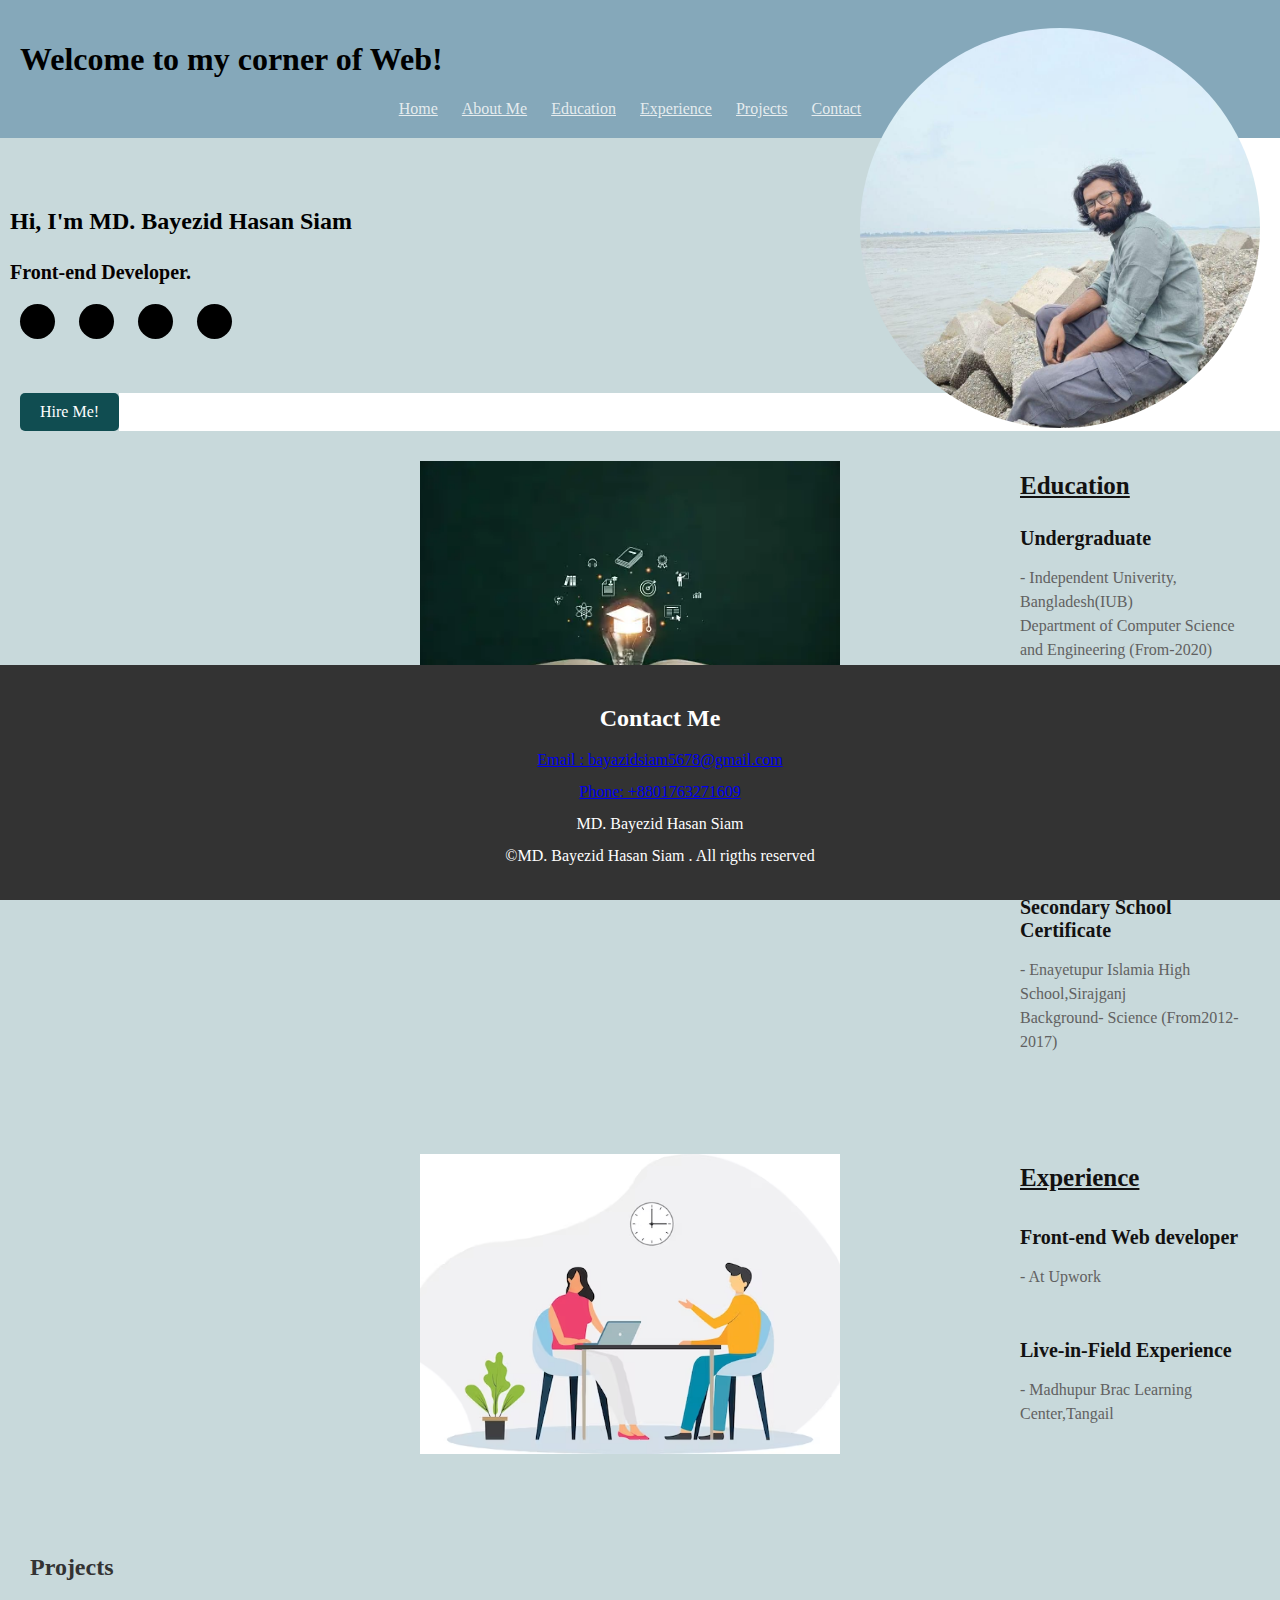
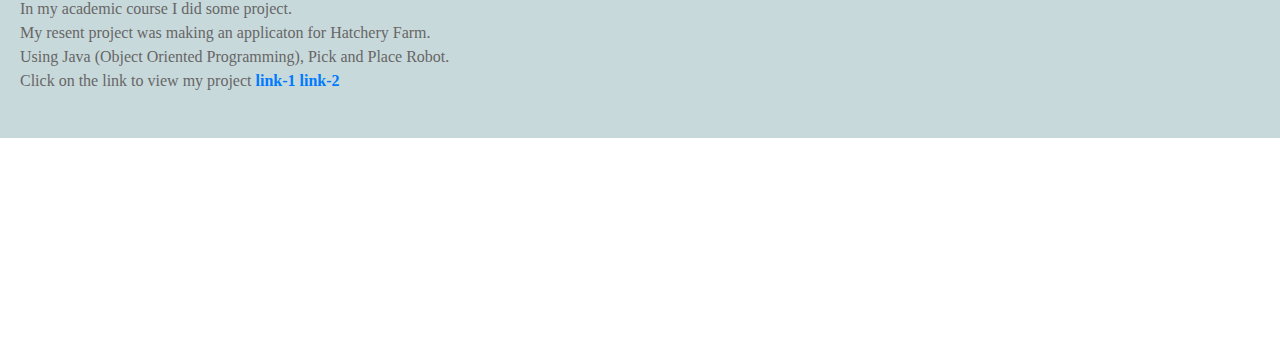
<file: index.html>
<!DOCTYPE html>
<html lang="en">
<head>
    <meta charset="UTF-8">
    <meta name="viewport" content="width=device-width, initial-scale=1.0">
    <title>My Portfolio Website</title>
    <link rel="stylesheet" href="https://cdnjs.cloudflare.com/ajax/libs/font-awesome/6.5.1/css/all.min.css" integrity="sha512-DTOQO9RWCH3ppGqcWaEA1BIZOC6xxalwEsw9c2QQeAIftl+Vegovlnee1c9QX4TctnWMn13TZye+giMm8e2LwA==" crossorigin="anonymous" referrerpolicy="no-referrer" />
    <link rel="stylesheet" href="style.css">
</head>
<body>
    <header>
        <h1>Welcome to my corner of Web!</h1>
        <nav>
            <ul>
                <li><a href="#home">Home</a></li>
                <li><a href="index1.html">About Me</a></li>
                <li><a href="#education">Education</a></li>
                <li><a href="#experience">Experience</a></li>
                <li><a href="#projects">Projects</a></li>
                <li><a href="#contact">Contact</a></li>
            </ul>
        </nav>        
        <img class="profile-image" src="Image/2.jpg">
    </header>

    <section id="home">
        <h2>Hi, I'm MD. Bayezid Hasan Siam</h2>
        <h4>Front-end Developer.</h4>
        <div class="social-icon">
            <a href="https://www.facebook.com/bayezid.siam/"><i class="fa-brands fa-facebook"></i></a>
            <a href="https://www.instagram.com/bayezid_siam/?next=%2F&hl=en"><i class="fa-brands fa-instagram"></i></a>
            <a href="https://www.linkedin.com/in/md-bayezid-hasan-siam-a8041725b/"><i class="fa-brands fa-linkedin"></i></a>
            <a href="https://github.com/BzSiam25"><i class="fa-brands fa-github"></i></a>
        </div>
        
    </section>
    <div class="btn-group">
        <a href="#">Hire Me!</a>
    </div>
    <section id="education">
        <img class="image" src="Image/education.jpg">
        <h2>Education</h2>
        <h4>Undergraduate</h4><p> - Independent Univerity, Bangladesh(IUB)<br> Department of Computer Science and Engineering (From-2020)</p>
        <h4>Higher Secondary Certificate</h4><p> - Sirajganj Govt. College,Sirajganj<br>Background- Science (From-2017-2019)</p>
        <h4>Secondary School Certificate</h4><p> - Enayetupur Islamia High School,Sirajganj<br>Background- Science (From2012-2017)</p>
    </section>
    <section id="experience">
        <img class ="exp-pic" src="Image/job.avif">
        <h2>Experience</h2>
        <h5>Front-end Web developer</h5><p> - At Upwork</p>
        <h5>Live-in-Field Experience</h5><p> - Madhupur Brac Learning Center,Tangail</p>
        <br>
    </section>
    <section id="projects">
        <h2>Projects</h2>
        <p>In my academic course I did some project.<br> My resent project was making an applicaton for Hatchery Farm.<br> Using Java (Object Oriented Programming), Pick and Place Robot.<br>
           Click on the link to view my project <a href="https://youtu.be/Xer8t2CzdZ0">link-1</a> 
           <a href="https://drive.google.com/file/d/1ZYTxd9JJdDk9hlpCO1j9sPN7nOAc6mVO/view?usp=sharing">link-2</a> 
        </p>
    </section>
        <footer id="contact">
            <h2>Contact Me</h2>
            <p><a href="mailto: bayazidsiam5678@gmail.com">Email : bayazidsiam5678@gmail.com</a></p>
            <p><a href="tel:+8801763271609">Phone: +8801763271609</a></p>
            <p class="footer__title">MD. Bayezid Hasan Siam</p>
        <p class="footer__copy">&#169;MD. Bayezid Hasan Siam . All rigths reserved</p>
        </footer>
</body>
</html>
</file>
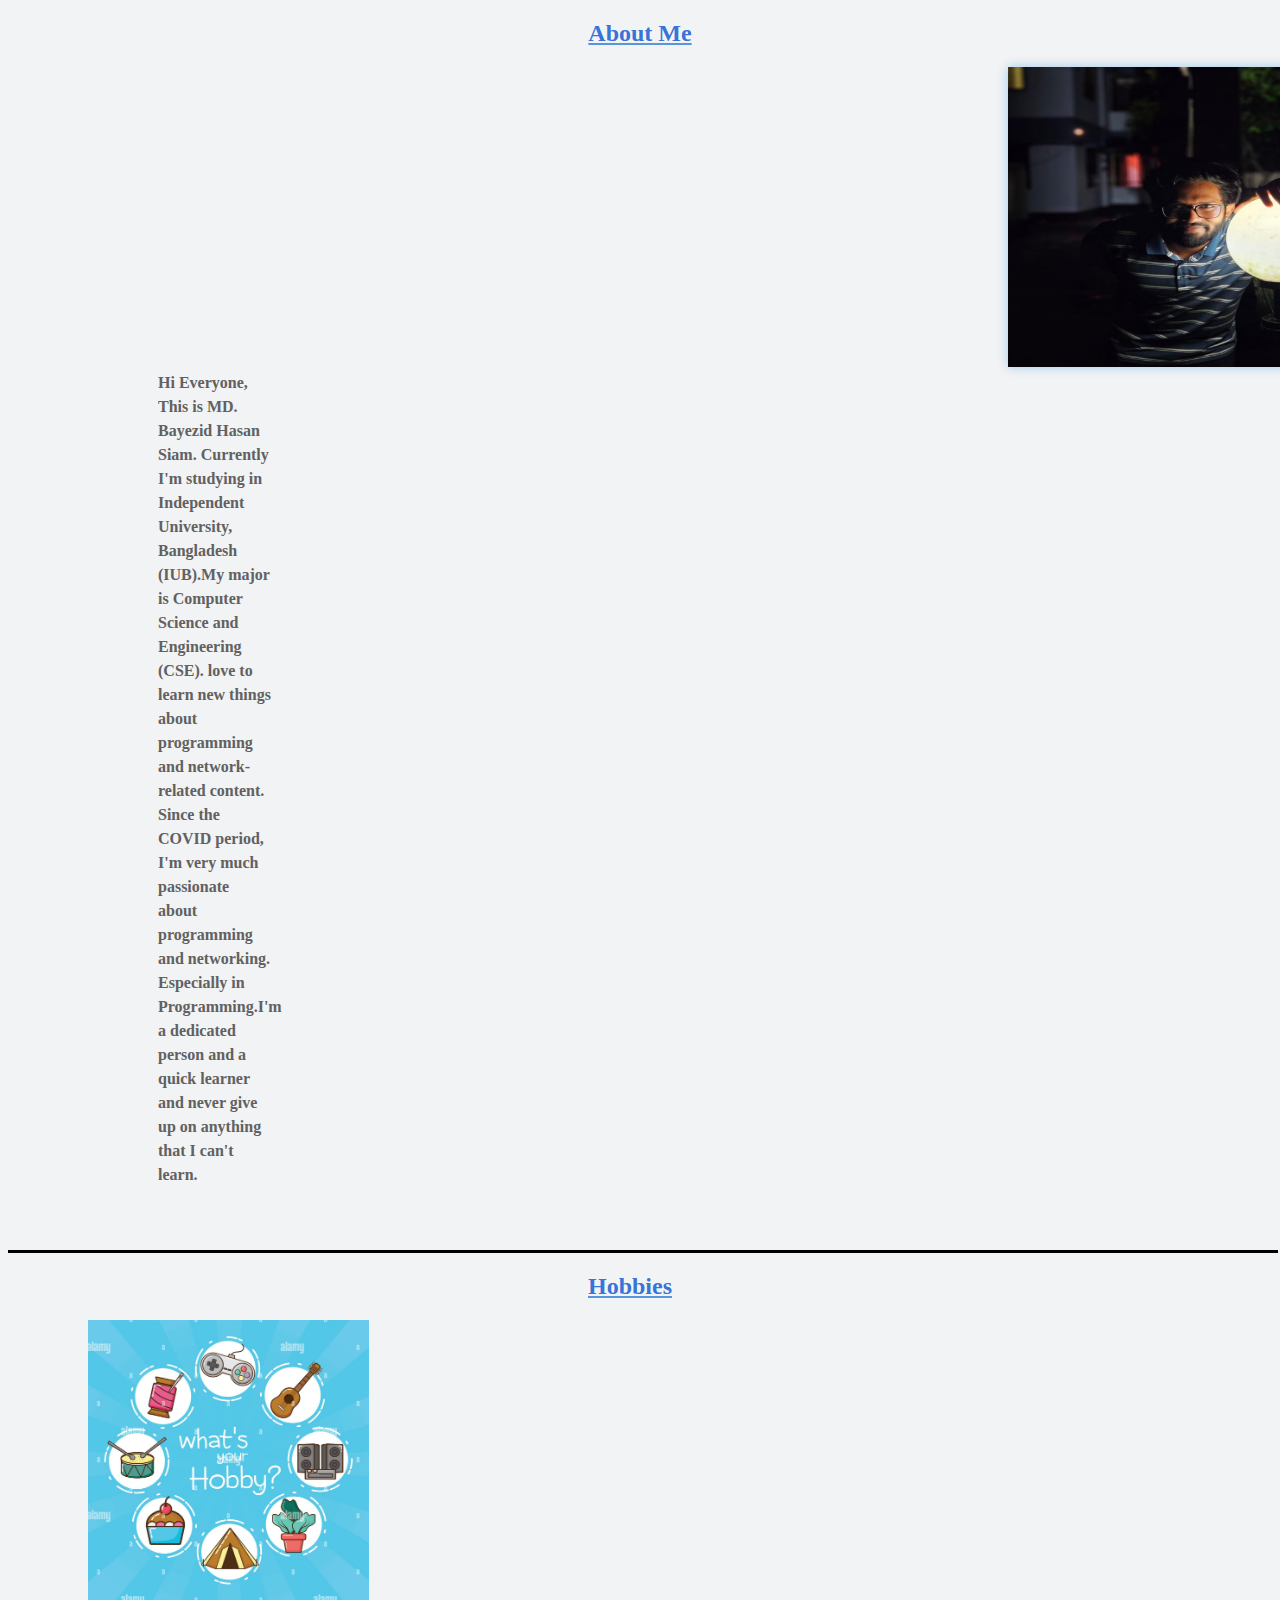
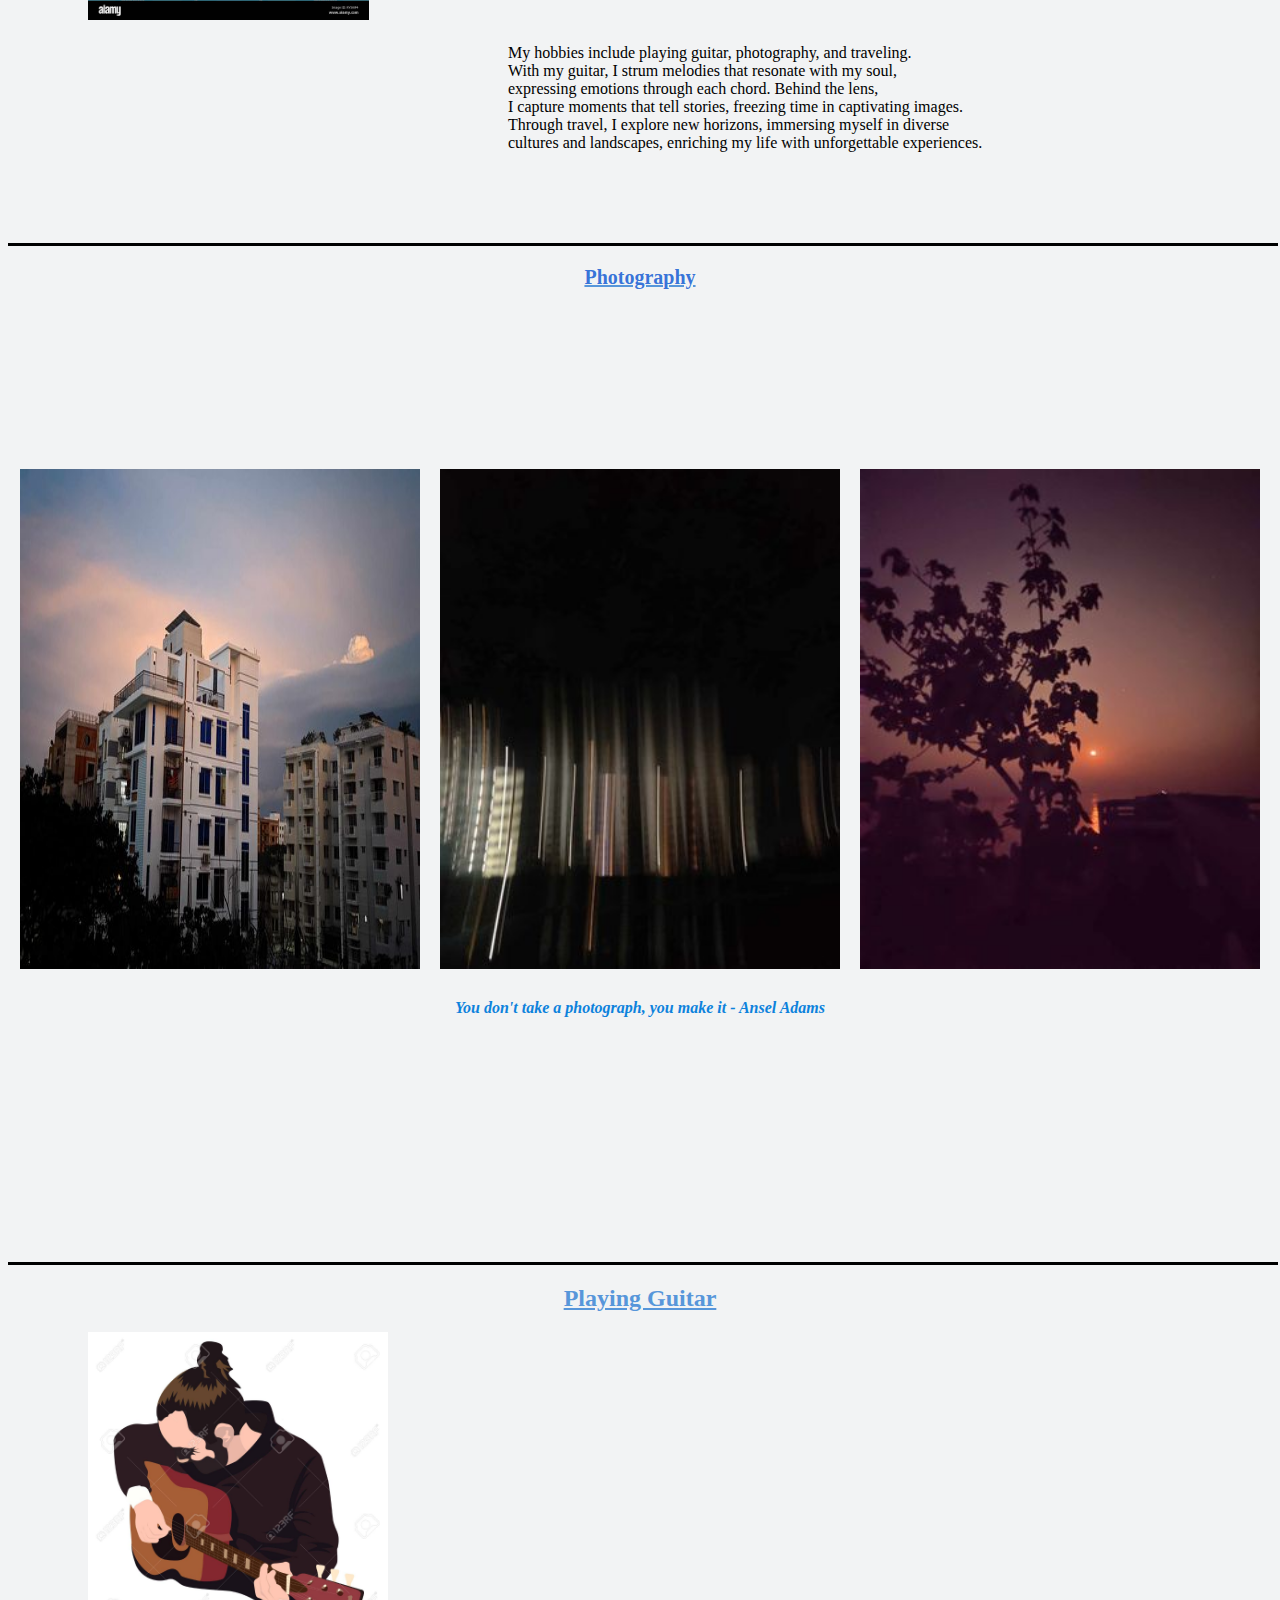
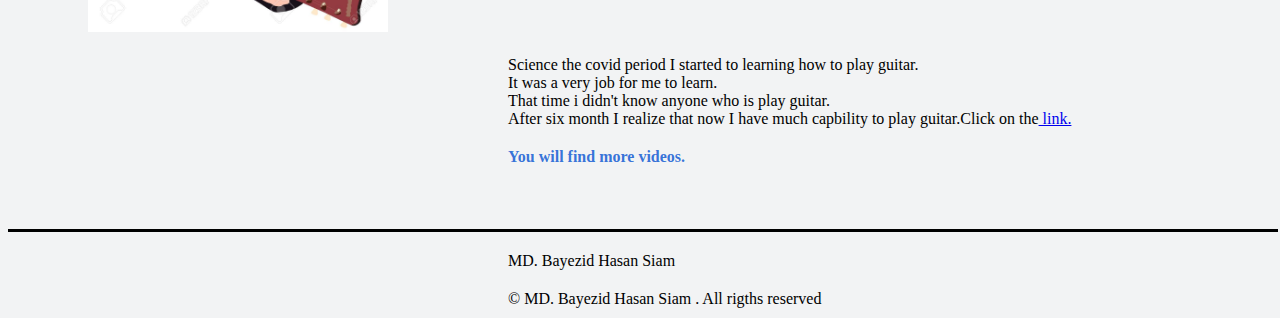
<file: index1.html>
<!DOCTYPE html>
<html lang="en">
<head>
    <meta charset="UTF-8">
    <meta name="viewport" content="width=device-width, initial-scale=1.0">
    <title>My Portfolio Website</title>
    <link rel="stylesheet" href="style1.css">
</head>
<body>   
    <h2><b>About Me</b></h2>
    <img class = "new-img" src= "Image/1.jpg"><br>
     <h6>
        Hi Everyone,<br> 
        This is MD. Bayezid Hasan Siam. Currently I'm studying in Independent University, Bangladesh (IUB).My major is Computer Science and Engineering (CSE).
        love to learn new things about programming and network-related content. Since the COVID period, I'm very much passionate about programming and networking.
        Especially in Programming.I'm a dedicated person and a quick learner and never give up on anything that I can't learn.
     </h6>
    <br>
    <hr>
    <ul>
        <h2><b>Hobbies</b></h2>
        <img class = "new-image" src= "Image/Hobby1.jpg"><br>
        <p>My hobbies include playing guitar, photography, and traveling.<br> With my guitar, I strum melodies that resonate with my soul, <br> expressing emotions through each chord. Behind the lens, <br>I capture moments that tell stories, freezing time in captivating images.<br> Through travel, I explore new horizons, immersing myself in diverse<br> cultures and landscapes, enriching my life with unforgettable experiences.</p><br>
    </ul>
    <hr class="common-hr">

    <h3><b>Photography</b></h3>
    <div class="container">
        <div class="image-container">
            <img class="new-images" src="Image/PH1.jpg">
            <img class="new-images" src="Image/PH2.jpg">
            <img class="new-images" src="Image/PH3.jpg">
        </div>
        <h4>You don't take a photograph, you make it - Ansel Adams</h4>
    </div>
    <hr class="common-hr">
    <h2>Playing Guitar</h2>
    <img class = "new-image" src= "Image/G1.jpg"><br>
        <p>Science the covid period I started to learning how to play guitar.<br> It was a very job for me to learn.<br> That time i didn't know anyone who is play guitar.<br> After six month I realize that now I have much capbility to play guitar.Click on the<a href="https://www.facebook.com/bayezid.siam/videos/3309637649313985"> link.</a></p><p><b>You will find more videos.</b></p>
        <hr class="common-hr">  

        <footer id="footer">
            <p class="footer__title">MD. Bayezid Hasan Siam</p>
        <p class="footer__copy">&#169; MD. Bayezid Hasan Siam . All rigths reserved</p>
        </footer>
</body>
</html>
</file>
<file: style.css>
body {
    font-family: Fantasy;
    margin: 0;
    padding: 0;
}
h1{
    font-family: Fantasy;
}

header {
    background-color: #85a8ba;
    color: #000000;
    padding: 20px;
}
Section h2{
    margin-left: 10px;
}

.profile-image {
    position: absolute;
    right: 20px; /* Adjust as needed */
    transform: translateY(-50%);
    width: 400px; /* Adjust as needed */
    height: 400px; /* Adjust as needed */
    background-size: cover;
    background-image: url('Image/2.jpg');
    background-position: center;
    border-radius: 150%; /* Makes the image round */
    margin-top: 110px;

}


#education {
    background-color: #c8d9db;
    padding: 20px;
    border: 10px;
}    

#education h2 {
    color: #121111;
    font-size: 25px;
    margin-bottom: 10px;
    margin-left:1000px;
    font-family: fantasy;
    text-decoration:underline;
}

#education h4 {
    color: #121111;
    font-size: 20px;
    margin-bottom: 10px;
    margin-left:1000px;
    font-family: fantasy;
}

#education p {
    color: #616161;
    font-size: 16px;
    line-height: 1.5;
    line-break: auto;
    margin-left:1000px;
}


nav ul {
    list-style-type:armenian;
    padding: 0;
    
}

nav ul li {
    display: inline;
    margin-right: 20px;
}

nav ul li a {
    color: #e8eef0fc;
    text-decoration-style:none;
  
}
/*
#about-me section {
    border: 1px solid black;
        margin-top: 3px;
        margin-bottom: 5px;
        margin-right: 50px;
        margin-left: 5px;
        background-color: rgb(255, 255, 255);
}
*/
footer {
    background-color: #333;
    color: #fff;
    padding: 20px;
    position: fixed;
    bottom: 0;
    width: 100%;
    text-align: center;
}

#home {
    background-color: #c8d9db; /* Background color for the section */
    padding-top: 50px;
    padding-bottom: 50px;
    margin-right: 200px;
     /* Padding around the content */
}


#home h4 {
    color: #060101; /* Color of the description */
    font-size: 20px; /* Font size of the description */
    margin-right: 700px;
    margin-bottom: 20px;
    margin-left: 10px; /* Space between the greeting and description */
    
}


.image {
    float: left; /* Float image to the left */
    width: 420px; /* Set width */
    height: 300px; /* Set height */
    object-fit: cover; /* Ensure the image covers the entire space */
    margin-left: 400px; /* Add margin for spacing */
    margin-top: 10px;
}
.btn-group {
    display: inline-block; /* Display as inline block */
    background-color:#c8d9db ;
}
.btn-group a {
    display: inline-block; /* Display as inline block */
    padding: 10px 20px; /* Add padding */
    background-color: #104d51; /* Blue background color */
    color: #fff; /* White text color */
    text-decoration: none; /* Remove underline */
    border-radius: 5px; /* Rounded corners */
    transition: background-color 0.3s; /* Smooth transition */
    margin-left: 20px;   
}

.btn-group a:hover {
    background-color: #0056b3; /* Darker blue on hover */
}

#experience {
    background-color: #c8d9db;
    padding: 20px;
    border: 10px;
}

#experience h2 {
    color: #121111;
    font-size: 25px;
    margin-bottom: 10px;
    margin-left:1000px;
    font-family: fantasy;
    text-decoration:underline;
}

#experience h5 {
    color: #121111;
    font-size: 20px;
    margin-bottom: 10px;
    margin-left:1000px;
    font-family: fantasy;
}

#experience p {
    color: #616161;
    font-size: 16px;
    line-height: 1.5;
    line-break: auto;
    margin-left:1000px;
}
#projects {
    padding: 20px;
    background-color:#c8d9db; ; /* Add padding to the section for better spacing */
}

#projects h2 {
    font-size: 24px; /* Set the font size for the heading */
    margin-bottom: 10px; /* Add some bottom margin to the heading */
}

#projects p {
    font-size: 16px; /* Set the font size for the paragraph */
    line-height: 1.5; /* Set the line height for better readability */
    margin-bottom: 30px;
}

.picture h1{
    display: block; /* Ensure each image is displayed as a block element */
    margin-bottom: 10px; /* Add some bottom margin between images */
    max-width: 70px;
    max-height: 50px; /* Ensure images don't exceed their container width */
}
#projects {
    background-color: #c8d9db;
    padding: 20px;
    margin-bottom: 200px;
}

#projects h2 {
    color: #333;
    font-size: 24px;
    margin-bottom: 10px;
}

#projects p {
    color: #666;
    font-size: 16px;
    margin-bottom: 25px;;
}

#projects a {
    color: #007bff;
    text-decoration: none;
    font-weight: bold;
    margin-bottom: 100px;
}

#projects a:hover {
    text-decoration: underline;
}
.exp-pic {
    float: left; /* Float image to the left */
    width: 420px; /* Set width */
    height: 300px; /* Set height */
    object-fit: cover; /* Ensure the image covers the entire space */
    margin-left: 400px; /* Add margin for spacing */
    margin-top: 10px;
}
ul {
    list-style-type: none;
    padding: 0;
    margin: 0;
    text-align: center;
}

h4 {
    color: #333;
    font-size: 24px;
    margin-bottom: 10px;
}

p {
    color: #666;
    font-size: 16px;
    line-height: 1;
}

.social-icon a{
    display:inline-block;
    width:35px;
    height:35px;
    background:#000000;
    border-radius: 50%;
    margin-left: 20px;
    text-align: center;
    line-height: 35px;
    transition: .3s;

}
.social-icon a:hover{
    transform: translateY(-5px);
}

.social-icon a i{
    color:#fff;
}
footer p {
    color: white;
    margin-top: 5px;
    line-break: 1;
}
Section p{
    margin-bottom: 50px;
}
</file>
<file: style1.css>
b {
    color: #3370d8f9;
}
.new-img {

    margin-left:1000px;
    width: 400px; /* Set the width of the image */
    height: 300px; /* Maintain aspect ratio */
    border: 250%; /* Add rounded corners */
    box-shadow: 0 0 10px rgba(57, 155, 225, 0.463); /* Add a subtle shadow */
}
h2{
    text-align: center;
    text-decoration: underline;
    color:#5796da
}
h6{
    color: #616161;
    font-size: 16px;
    line-height: 1.5;
    line-break: auto;
    margin-right:1000px;
    margin-left: 150px;
    margin-top: 0px;
}
body{
    background-color:  #f2f3f4;
    font-family: Fantasy;
}
h3{
    text-align: right;
    margin-right: 550px;
    text-decoration: underline;
    color:#5796da;
}

hr{
    border: solid black;
    width : 100%;
    margin: 20px aut0;
    border-bottom: none;

}
.new-image {
    height: 300px;
    margin-left: 80px;

}
.common-hr{
    border: solid black;
    border-bottom: none;
    width: 100%;
    margin: 20px auto;
    margin-top: 5%;
}
ul {
    list-style-type: none;
    padding: 0;
}

h3 {
    margin-bottom: 2.5em; /* Adjust line gap after h3 tag */
}

p {
    margin-left: 500px;
    margin-bottom: 10px;
}
.nav a{
    margin-left: 20px;
}
ul {
    list-style-type: none;
    padding: 0;
    margin-right: 20px;
}

h3 {
    text-align: center;
    font-weight: bold;
    margin-bottom: 10px;
}
.container {
    display: flex;
    flex-direction: column;
    align-items: center;
    justify-content: center;
    height: 100vh; /* Adjust to your container's height */
}
.image-container {
    display: flex;
    flex-direction: row;
    justify-content: center;
    align-items: center;
}

h3 {
    margin-left: 550px;
    text-align: center;
    font-weight: bold;
    margin-bottom: 10px;
    font-size:20px;

}
.new-images {
    height:500px;
    width: 400px; /* Adjust the width as needed */
    margin: 10px; /* Add some space between images */
}
h4 {
    font-style: italic;
    margin-top: 20px;
    color:#0d82dc;
    font-weight: bold;
}
.common-hr{
    border: solid black;
    border-bottom: none;
    width: 100%;
    margin: 20px auto;
    margin-top: 5%;
}
p {
    font-style: normal;
    margin-top: 20px;
    color:#000000;
}
.common-hr{
    border: solid black;
    border-bottom: none;
    width: 100%;
    margin: 20px auto;
    margin-top: 5%;
}
</file>
